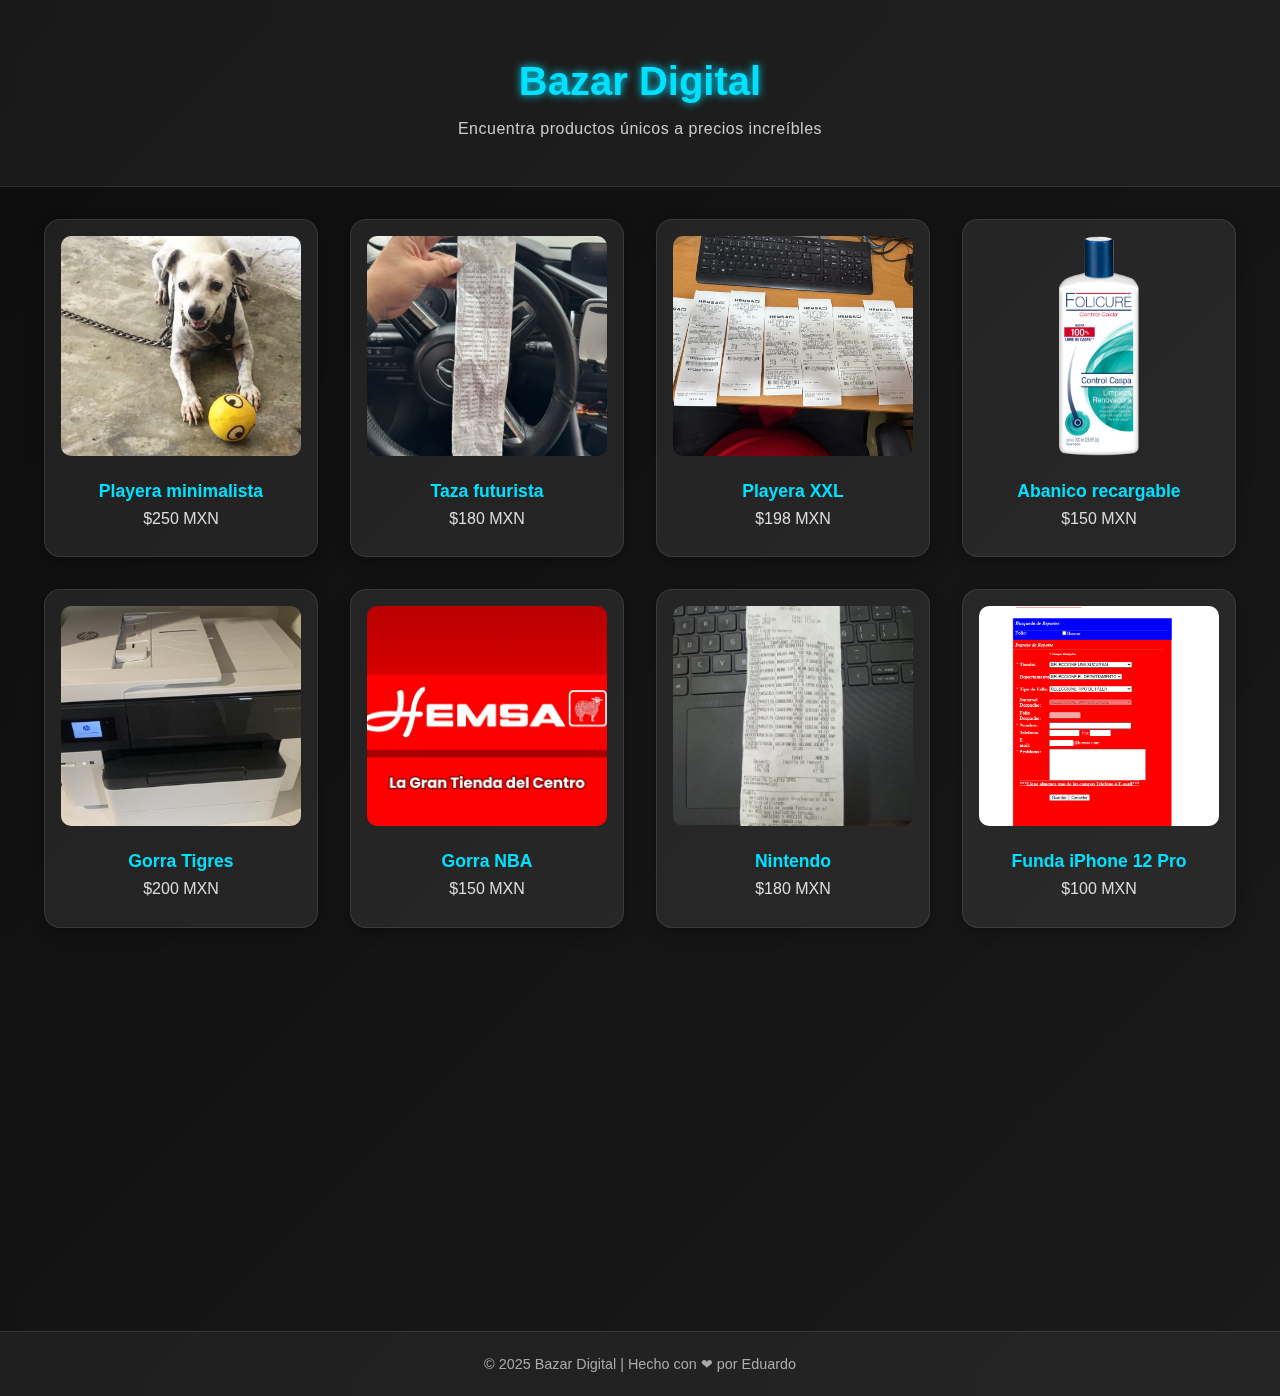
<file: index.html>
<!DOCTYPE html>
<html lang="es">
<head>
  <meta charset="UTF-8">
  <meta name="viewport" content="width=device-width, initial-scale=1.0">
  <title>Bazar Digital</title>
  <link rel="stylesheet" href="style.css">
  <style>
    /* 🔹 Fondo general */
    body {
      margin: 0;
      font-family: 'Poppins', sans-serif;
      background: linear-gradient(135deg, #0d0d0d, #1a1a1a);
      color: #fff;
      overflow-x: hidden;
    }

    header {
      text-align: center;
      padding: 2rem 1rem;
      background: rgba(255, 255, 255, 0.05);
      backdrop-filter: blur(8px);
      border-bottom: 1px solid rgba(255, 255, 255, 0.1);
    }

    header h1 {
      font-size: 2.5rem;
      color: #00e0ff;
      margin-bottom: 0.5rem;
      text-shadow: 0 0 8px #00e0ff;
    }

    header p {
      color: #ccc;
      font-size: 1rem;
      letter-spacing: 0.5px;
    }

    #catalogo {
      display: flex;
      flex-wrap: wrap;
      justify-content: center;
      padding: 2rem;
      gap: 2rem;
    }

    /* 🔹 Tarjetas de producto */
    .producto {
      background: rgba(255, 255, 255, 0.08);
      border: 1px solid rgba(255, 255, 255, 0.1);
      border-radius: 16px;
      width: 240px;
      padding: 1rem;
      text-align: center;
      backdrop-filter: blur(6px);
      box-shadow: 0 4px 15px rgba(0, 0, 0, 0.3);
      transform: translateY(40px);
      opacity: 0;
      transition: transform 0.8s ease, opacity 0.8s ease, box-shadow 0.3s ease;
      cursor: pointer;
    }

    .producto.visible {
      transform: translateY(0);
      opacity: 1;
    }

    .producto:hover {
      box-shadow: 0 0 15px rgba(0, 224, 255, 0.4);
      transform: translateY(-5px);
    }

    .producto img {
      width: 100%;
      border-radius: 10px;
      margin-bottom: 0.8rem;
    }

    .producto h2 {
      color: #00e0ff;
      font-size: 1.1rem;
      margin: 0.5rem 0;
    }

    .producto p {
      color: #ddd;
      margin: 0.3rem 0 0.8rem;
    }

    .boton {
      display: inline-block;
      padding: 0.5rem 1rem;
      background: linear-gradient(90deg, #0077ff, #00e0ff);
      border-radius: 6px;
      color: #fff;
      text-decoration: none;
      font-size: 0.9rem;
      transition: transform 0.3s, background 0.3s;
    }

    .boton:hover {
      transform: scale(1.05);
      background: linear-gradient(90deg, #00e0ff, #0077ff);
    }

    footer {
      text-align: center;
      padding: 1.5rem;
      color: #aaa;
      font-size: 0.9rem;
      background: rgba(255, 255, 255, 0.05);
      backdrop-filter: blur(8px);
      border-top: 1px solid rgba(255, 255, 255, 0.1);
    }
  </style>
</head>
<body>

  <header>
    <h1>Bazar Digital</h1>
    <p>Encuentra productos únicos a precios increíbles</p>
  </header>

  <section id="catalogo">
    <div class="producto" data-animar onclick="verDetalle('img/producto1.jpg','Playera minimalista','$250 MXN','Hola,%20quiero%20comprar%20la%20playera%20minimalista')">
      <img src="img/producto1.jpg" alt="Producto 1">
      <h2>Playera minimalista</h2>
      <p>$250 MXN</p>
    </div>

    <div class="producto" data-animar onclick="verDetalle('img/producto2.jpg','Taza futurista','$180 MXN','Hola,%20quiero%20comprar%20la%20taza%20futurista')">
      <img src="img/producto2.jpg" alt="Producto 2">
      <h2>Taza futurista</h2>
      <p>$180 MXN</p>
    </div>

    <div class="producto" data-animar onclick="verDetalle('img/producto3.jpg','Playera XXL','$198 MXN','Hola,%20quiero%20comprar%20la%20playera%20XXL')">
      <img src="img/producto3.jpg" alt="Producto 3">
      <h2>Playera XXL</h2>
      <p>$198 MXN</p>
    </div>

    <div class="producto" data-animar onclick="verDetalle('img/producto4.avif','Abanico recargable','$150 MXN','Hola,%20quiero%20comprar%20el%20abanico%20recargable')">
      <img src="img/producto4.avif" alt="Producto 4">
      <h2>Abanico recargable</h2>
      <p>$150 MXN</p>
    </div>

    <div class="producto" data-animar onclick="verDetalle('img/producto5.PNG','Gorra Tigres','$200 MXN','Hola,%20quiero%20comprar%20la%20gorra%20de%20Tigres')">
      <img src="img/producto5.PNG" alt="Producto 5">
      <h2>Gorra Tigres</h2>
      <p>$200 MXN</p>
    </div>

    <div class="producto" data-animar onclick="verDetalle('img/producto6.jpg','Gorra NBA','$150 MXN','Hola,%20quiero%20comprar%20la%20gorra%20NBA')">
      <img src="img/producto6.jpg" alt="Producto 6">
      <h2>Gorra NBA</h2>
      <p>$150 MXN</p>
    </div>

    <div class="producto" data-animar onclick="verDetalle('img/producto7.jpg','Nintendo','$180 MXN','Hola,%20quiero%20comprar%20el%20Nintendo')">
      <img src="img/producto7.jpg" alt="Producto 7">
      <h2>Nintendo</h2>
      <p>$180 MXN</p>
    </div>

    <div class="producto" data-animar onclick="verDetalle('img/producto8.png','Funda iPhone 12 Pro','$100 MXN','Hola,%20quiero%20comprar%20la%20funda%20para%20iPhone%2012%20Pro')">
      <img src="img/producto8.png" alt="Producto 8">
      <h2>Funda iPhone 12 Pro</h2>
      <p>$100 MXN</p>
    </div>

    <div class="producto" data-animar onclick="verDetalle('img/producto9.png','Playera Tigres XXL','$500 MXN','Hola,%20quiero%20comprar%20la%20playera%20Tigres%20XXL')">
      <img src="img/producto9.png" alt="Producto 9">
      <h2>Playera Tigres XXL</h2>
      <p>$500 MXN</p>
    </div>
  </section>

  <footer>
    © 2025 Bazar Digital | Hecho con ❤ por Eduardo
  </footer>

  <script>
    function verDetalle(imagen, nombre, precio, mensaje) {
      const url = `detalle.html?img=${encodeURIComponent(imagen)}&nombre=${encodeURIComponent(nombre)}&precio=${encodeURIComponent(precio)}&msg=${encodeURIComponent(mensaje)}`;
      window.location.href = url;
    }

    const elementos = document.querySelectorAll("[data-animar]");
    function animarScroll() {
      const trigger = window.innerHeight * 0.85;
      elementos.forEach(el => {
        const top = el.getBoundingClientRect().top;
        if (top < trigger) el.classList.add("visible");
      });
    }
    window.addEventListener("scroll", animarScroll);
    animarScroll();
  </script>

</body>
</html>
</file>
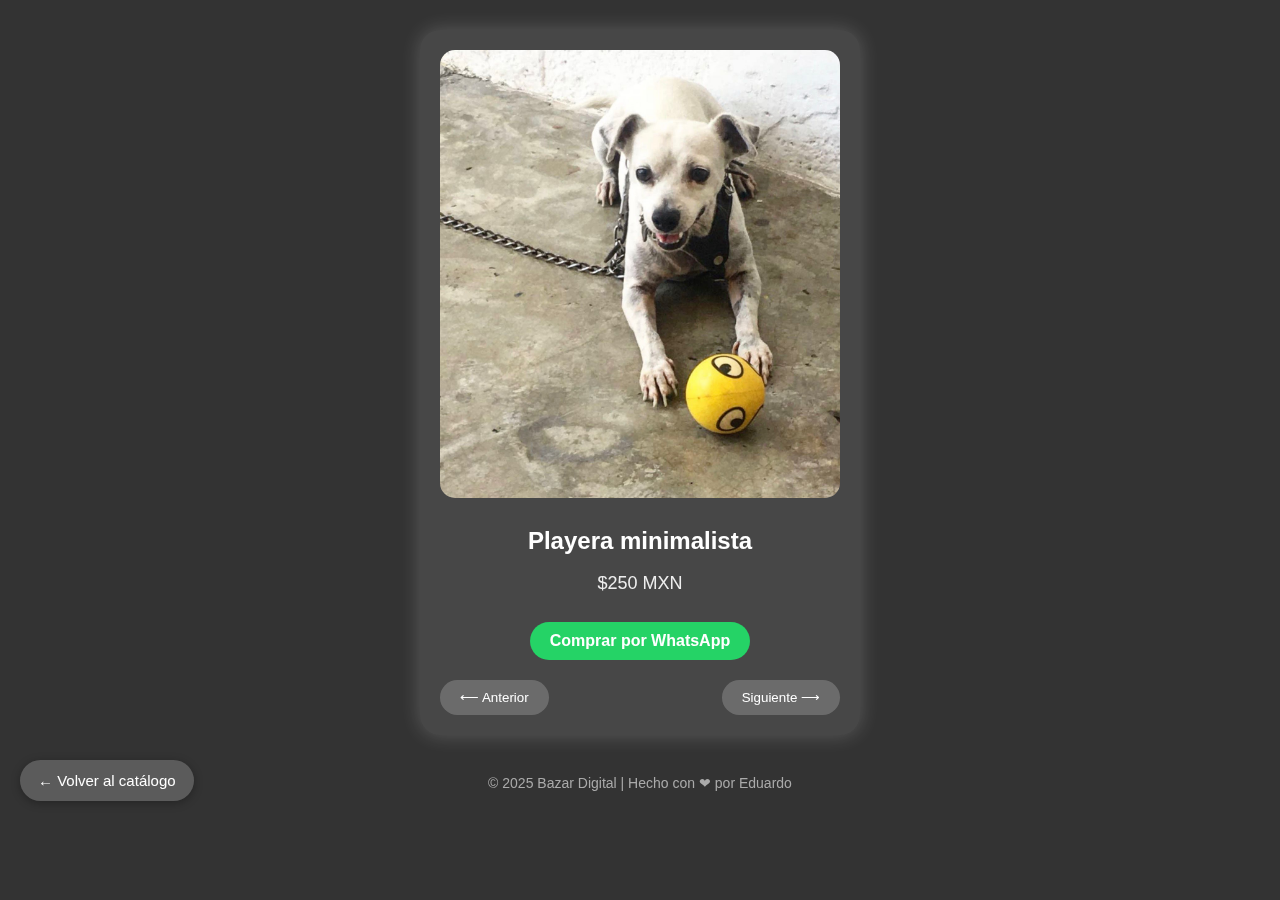
<file: detalle.html>
<!DOCTYPE html>
<html lang="es">
<head>
  <meta charset="UTF-8">
  <meta name="viewport" content="width=device-width, initial-scale=1.0">
  <title>Detalle del Producto | Bazar Digital</title>
  <link rel="stylesheet" href="style.css">
  <style>
    body {
      background: rgba(0, 0, 0, 0.8);
      color: #fff;
      font-family: Arial, sans-serif;
      text-align: center;
      padding: 30px;
      position: relative;
      overflow-x: hidden;
    }

    .contenedor-detalle {
      max-width: 400px;
      margin: 0 auto;
      background: rgba(255, 255, 255, 0.1);
      padding: 20px;
      border-radius: 20px;
      box-shadow: 0 0 20px rgba(255, 255, 255, 0.2);
    }

    .contenedor-detalle img {
      width: 100%;
      border-radius: 15px;
      margin-bottom: 15px;
    }

    h2 {
      margin: 10px 0;
    }

    p {
      font-size: 18px;
      color: #eee;
    }

    .boton {
      display: inline-block;
      background: #25d366;
      color: white;
      padding: 10px 20px;
      border-radius: 25px;
      text-decoration: none;
      transition: 0.3s;
      margin-top: 10px;
    }

    .boton:hover {
      background: #1ebe57;
    }

    .nav-botones {
      display: flex;
      justify-content: space-between;
      margin-top: 20px;
    }

    .nav-botones button {
      background: rgba(255, 255, 255, 0.2);
      border: none;
      color: #fff;
      padding: 10px 20px;
      border-radius: 20px;
      cursor: pointer;
      transition: 0.3s;
    }

    .nav-botones button:hover {
      background: rgba(255, 255, 255, 0.4);
    }

    footer {
      margin-top: 40px;
      color: #aaa;
      font-size: 14px;
    }

    /* 🔙 Botón de volver al catálogo */
    .btn-volver {
      position: fixed;
      bottom: 20px;
      left: 20px;
      background: rgba(255, 255, 255, 0.2);
      color: #fff;
      border: none;
      padding: 12px 18px;
      border-radius: 30px;
      font-size: 15px;
      cursor: pointer;
      text-decoration: none;
      backdrop-filter: blur(5px);
      transition: all 0.3s ease;
      box-shadow: 0 2px 10px rgba(0, 0, 0, 0.3);
    }

    .btn-volver:hover {
      background: rgba(255, 255, 255, 0.4);
      transform: scale(1.05);
    }

    .btn-volver::before {
      content: "← ";
    }
  </style>
</head>
<body>

  <div class="contenedor-detalle">
    <img id="producto-img" src="" alt="Producto">
    <h2 id="producto-nombre"></h2>
    <p id="producto-precio"></p>
    <a id="whatsapp" href="#" target="_blank" class="boton">Comprar por WhatsApp</a>

    <div class="nav-botones">
      <button onclick="cambiarProducto(-1)">⟵ Anterior</button>
      <button onclick="cambiarProducto(1)">Siguiente ⟶</button>
    </div>
  </div>

  <a href="index.html" class="btn-volver">Volver al catálogo</a>

  <footer>
    © 2025 Bazar Digital | Hecho con ❤ por Eduardo
  </footer>

  <script>
    const productos = [
      { img: "img/producto1.jpg", nombre: "Playera minimalista", precio: "$250 MXN", msg: "Hola,%20quiero%20comprar%20la%20playera%20minimalista" },
      { img: "img/producto2.jpg", nombre: "Taza futurista", precio: "$180 MXN", msg: "Hola,%20quiero%20comprar%20la%20taza%20futurista" },
      { img: "img/producto3.jpg", nombre: "Playera XXL", precio: "$198 MXN", msg: "Hola,%20quiero%20comprar%20la%20playera%20XXL" },
      { img: "img/producto3.jpg", nombre: "Blusa negra Adidas", precio: "$100 MXN", msg: "Hola,%20quiero%20comprar%20la%20blusa%20negra%20Adidas" },
      { img: "img/producto4.avif", nombre: "Abanico recargable", precio: "$150 MXN", msg: "Hola,%20quiero%20comprar%20el%20abanico%20recargable" },
      { img: "img/producto5.PNG", nombre: "Gorra Tigres", precio: "$200 MXN", msg: "Hola,%20quiero%20comprar%20la%20gorra%20de%20Tigres" },
      { img: "img/producto6.jpg", nombre: "Gorra NBA", precio: "$150 MXN", msg: "Hola,%20quiero%20comprar%20la%20gorra%20NBA" },
      { img: "img/producto7.jpg", nombre: "Nintendo", precio: "$180 MXN", msg: "Hola,%20quiero%20comprar%20el%20Nintendo" },
      { img: "img/producto8.png", nombre: "Funda iPhone 12 Pro", precio: "$100 MXN", msg: "Hola,%20quiero%20comprar%20la%20funda%20para%20iPhone%2012%20Pro" },
      { img: "img/producto9.png", nombre: "Playera Tigres XXL", precio: "$500 MXN", msg: "Hola,%20quiero%20comprar%20la%20playera%20Tigres%20XXL" }
    ];

    let indexActual = 0;

    const params = new URLSearchParams(window.location.search);
    const nombreParam = params.get("nombre");

    if (nombreParam) {
      const idx = productos.findIndex(p => p.nombre === decodeURIComponent(nombreParam));
      if (idx >= 0) indexActual = idx;
    }

    function mostrarProducto() {
      const producto = productos[indexActual];
      document.getElementById("producto-img").src = producto.img;
      document.getElementById("producto-nombre").textContent = producto.nombre;
      document.getElementById("producto-precio").textContent = producto.precio;
      document.getElementById("whatsapp").href = `https://wa.me/message/PTOZPL67N6L4O1?text=${producto.msg}`;
    }

    function cambiarProducto(direccion) {
      indexActual += direccion;
      if (indexActual < 0) indexActual = productos.length - 1;
      if (indexActual >= productos.length) indexActual = 0;
      mostrarProducto();
    }

    mostrarProducto();
  </script>
</body>
</html>
</file>
<file: style.css>
/* Fondo oscuro translúcido y estilo moderno */
body {
  font-family: "Poppins", sans-serif;
  background: linear-gradient(to bottom right, rgba(0, 0, 0, 0.95), rgba(30, 30, 30, 0.85));
  color: #fff;
  margin: 0;
  padding: 0;
  backdrop-filter: blur(8px);
}

/* Encabezado */
header {
  text-align: center;
  padding: 2rem 1rem;
  background: rgba(255, 255, 255, 0.05);
  border-bottom: 1px solid rgba(255, 255, 255, 0.1);
}

header h1 {
  font-size: 2.5rem;
  margin-bottom: 0.3rem;
}

header p {
  color: #ccc;
}

/* Catálogo */
#catalogo {
  display: grid;
  grid-template-columns: repeat(auto-fit, minmax(250px, 1fr));
  gap: 1.5rem;
  padding: 2rem;
}

/* Tarjetas de producto */
.producto {
  background: rgba(255, 255, 255, 0.08);
  border-radius: 15px;
  padding: 1rem;
  text-align: center;
  transition: transform 0.3s ease, box-shadow 0.3s ease;
  cursor: pointer;
}

.producto img {
  width: 100%;
  height: 220px;
  object-fit: cover;
  border-radius: 10px;
  transition: transform 0.3s ease;
}

.producto:hover {
  transform: translateY(-8px);
  box-shadow: 0 8px 25px rgba(255, 255, 255, 0.1);
}

.producto h2 {
  font-size: 1.2rem;
  margin: 0.5rem 0;
}

.producto p {
  color: #ccc;
  margin-bottom: 0.8rem;
}

.boton {
  background: #ff6b00;
  color: #fff;
  text-decoration: none;
  padding: 0.6rem 1.2rem;
  border-radius: 25px;
  font-weight: bold;
  transition: background 0.3s ease;
}

.boton:hover {
  background: #ff8533;
}

/* Animación scroll */
[data-animar] {
  opacity: 0;
  transform: translateY(30px);
  transition: all 0.6s ease-out;
}

.visible {
  opacity: 1;
  transform: translateY(0);
}

/* Modal (imagen ampliada) */
.modal {
  display: none;
  position: fixed;
  z-index: 999;
  padding-top: 80px;
  left: 0;
  top: 0;
  width: 100%;
  height: 100%;
  overflow: auto;
  background-color: rgba(0,0,0,0.9);
  backdrop-filter: blur(10px);
}

.modal-contenido {
  margin: auto;
  display: block;
  width: 90%;
  max-width: 600px;
  border-radius: 15px;
}

.cerrar {
  position: absolute;
  top: 20px;
  right: 35px;
  color: #fff;
  font-size: 35px;
  font-weight: bold;
  cursor: pointer;
}

.cerrar:hover {
  color: #ff6b00;
}

/* Adaptación a móviles */
@media (max-width: 600px) {
  header h1 {
    font-size: 1.8rem;
  }

  .producto img {
    height: 180px;
  }

  .boton {
    padding: 0.5rem 1rem;
    font-size: 0.9rem;
  }
}
</file>
